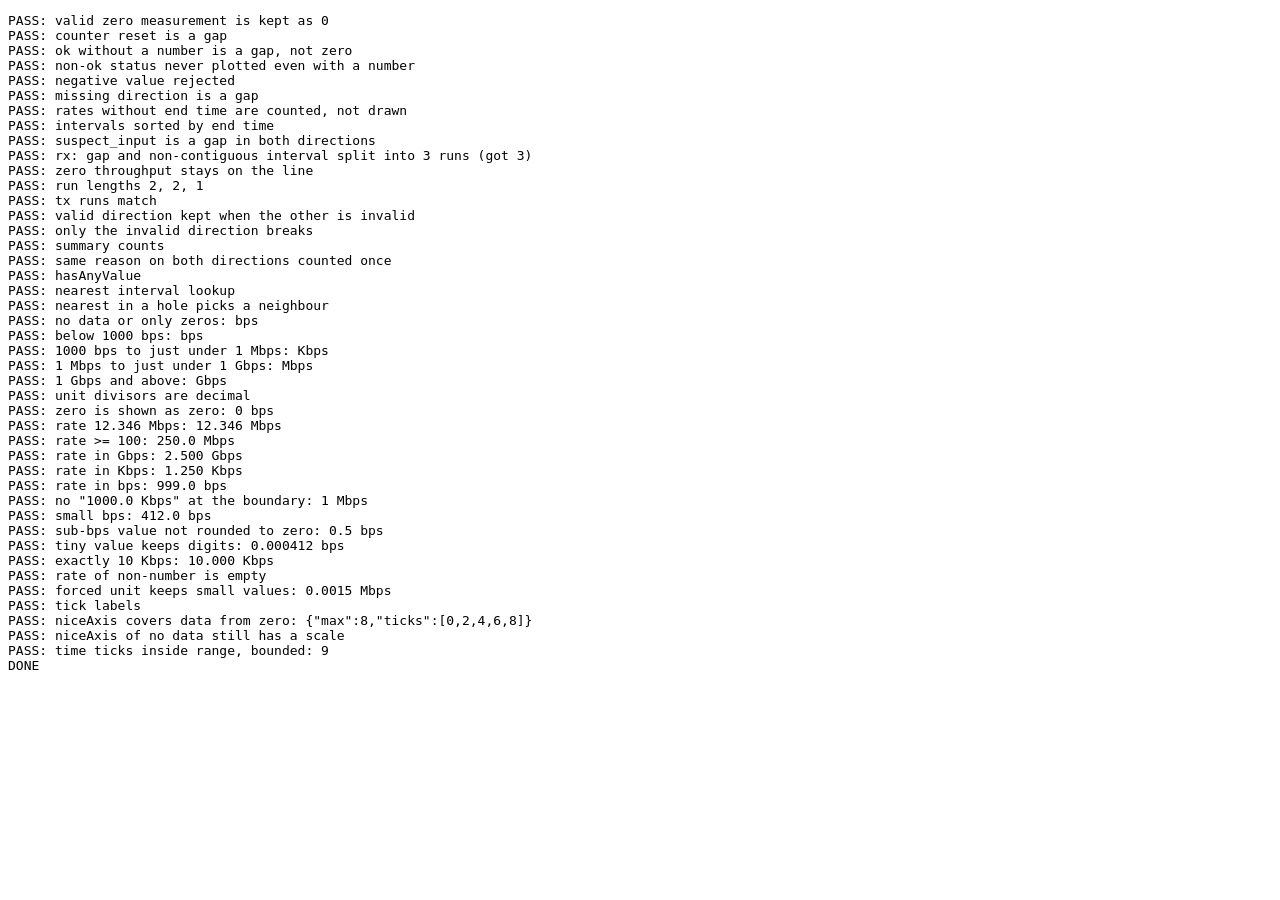
<file: apps/sdwan_analyzer/tests/ui/js_checks.html>
<!DOCTYPE html>
<html><head><meta charset="utf-8"><title>js checks</title></head>
<body><pre id="out">RUNNING</pre>
<script src="../../static/js/analyzer/format.js"></script>
<script src="../../static/js/analyzer/series.js"></script>
<script>
(function () {
    var lines = [];
    function check(cond, msg) { lines.push((cond ? 'PASS: ' : 'FAIL: ') + msg); }
    var S = window.SdwanSeries, F = window.SdwanFormat;
    function rate(s, e, rx, tx, status, rxSt, txSt) {
        return {start_ts: s, end_ts: e, interval_s: e - s, status: status || 'ok', reduced_precision: false,
                rx: {status: rxSt || 'ok', bits_per_s: rx}, tx: {status: txSt || 'ok', bits_per_s: tx}};
    }

    // direction: zero is valid, non-ok never becomes a value
    check(S.direction({status: 'ok', bits_per_s: 0}).value === 0, 'valid zero measurement is kept as 0');
    check(S.direction({status: 'counter_decrease', bits_per_s: null}).value === null, 'counter reset is a gap');
    check(S.direction({status: 'ok', bits_per_s: null}).value === null, 'ok without a number is a gap, not zero');
    check(S.direction({status: 'gap_exceeded', bits_per_s: 5}).value === null, 'non-ok status never plotted even with a number');
    check(S.direction({status: 'ok', bits_per_s: -1}).value === null, 'negative value rejected');
    check(S.direction(null).value === null, 'missing direction is a gap');

    // buildIntervals
    var b = S.buildIntervals([
        rate(20, 30, 2, 2), rate(0, 10, 1, 1), {start_ts: null, end_ts: null, status: 'invalid_time'},
        rate(10, 20, 5, 5, 'suspect_input')]);
    check(b.intervals.length === 3 && b.unplaced === 1, 'rates without end time are counted, not drawn');
    check(b.intervals[0].end === 10 && b.intervals[2].end === 30, 'intervals sorted by end time');
    check(b.intervals[1].rx === null && b.intervals[1].tx === null && b.intervals[1].rxStatus === 'suspect_input',
          'suspect_input is a gap in both directions');

    // runs: gaps break the line; zero stays in the line; non-contiguous intervals break
    var iv = S.buildIntervals([
        rate(0, 10, 1, 4), rate(10, 20, 0, 0), rate(20, 30, null, null, 'counter_decrease', 'counter_decrease', 'counter_decrease'),
        rate(30, 40, 3, 6), rate(40, 50, 3, 6), rate(60, 70, 7, 8)]).intervals;
    var rr = S.runs(iv, 'rx');
    check(rr.length === 3, 'rx: gap and non-contiguous interval split into 3 runs (got ' + rr.length + ')');
    check(rr[0].length === 2 && rr[0][1].v === 0, 'zero throughput stays on the line');
    check(rr[1].length === 2 && rr[2].length === 1, 'run lengths 2, 2, 1');
    check(S.runs(iv, 'tx').length === 3, 'tx runs match');

    // one direction invalid only
    var half = S.buildIntervals([rate(0, 10, 1, null, 'counter_decrease', 'ok', 'counter_decrease'),
                                 rate(10, 20, 2, 2)]).intervals;
    check(half[0].rx === 1 && half[0].tx === null, 'valid direction kept when the other is invalid');
    check(S.runs(half, 'rx').length === 1 && S.runs(half, 'tx').length === 1, 'only the invalid direction breaks');

    // summarize
    var sm = S.summarize(iv);
    check(sm.total === 6 && sm.bothValid === 5 && sm.anyGap === 1, 'summary counts');
    check(sm.reasons.counter_decrease === 1, 'same reason on both directions counted once');
    check(S.hasAnyValue(iv) === true && S.hasAnyValue(S.buildIntervals([rate(0, 1, null, null, 'missing_value', 'missing_value', 'missing_value')]).intervals) === false,
          'hasAnyValue');

    // nearest
    check(S.nearest(iv, 5) === 0 && S.nearest(iv, 15) === 1 && S.nearest(iv, 100) === 5 && S.nearest([], 1) === -1,
          'nearest interval lookup');
    check(S.nearest(iv, 55) === 4 || S.nearest(iv, 55) === 5, 'nearest in a hole picks a neighbour');

    // formatting
    // units: thresholds are decimal and inclusive at the lower bound
    var U = function (v) { return F.pickUnit(v).name; };
    check(U(0) === 'bps' && U(null) === 'bps' && U(NaN) === 'bps', 'no data or only zeros: bps');
    check(U(0.5) === 'bps' && U(999.999) === 'bps', 'below 1000 bps: bps');
    check(U(1000) === 'Kbps' && U(999999) === 'Kbps', '1000 bps to just under 1 Mbps: Kbps');
    check(U(1e6) === 'Mbps' && U(999999999) === 'Mbps', '1 Mbps to just under 1 Gbps: Mbps');
    check(U(1e9) === 'Gbps' && U(2.5e12) === 'Gbps', '1 Gbps and above: Gbps');
    check(F.pickUnit(1e6).div === 1e6 && F.pickUnit(1000).div === 1000 && F.pickUnit(5).div === 1, 'unit divisors are decimal');

    // conversions (auto unit per value)
    check(F.rate(0) === '0 bps', 'zero is shown as zero: ' + F.rate(0));
    check(F.rate(12345678) === '12.346 Mbps', 'rate 12.346 Mbps: ' + F.rate(12345678));
    check(F.rate(250040000) === '250.0 Mbps', 'rate >= 100: ' + F.rate(250040000));
    check(F.rate(2.5e9) === '2.500 Gbps', 'rate in Gbps: ' + F.rate(2.5e9));
    check(F.rate(1250) === '1.250 Kbps', 'rate in Kbps: ' + F.rate(1250));
    check(F.rate(999) === '999.0 bps' || F.rate(999) === '999 bps', 'rate in bps: ' + F.rate(999));
    check(F.rate(999999.9) === '1 Mbps', 'no "1000.0 Kbps" at the boundary: ' + F.rate(999999.9));
    // small non-zero values keep their precision and are never shown as 0
    check(F.rate(412) === '412.0 bps', 'small bps: ' + F.rate(412));
    check(F.rate(0.5) === '0.5 bps', 'sub-bps value not rounded to zero: ' + F.rate(0.5));
    check(F.rate(0.000412) !== '0 bps' && F.rate(0.000412).indexOf('0.000412') === 0, 'tiny value keeps digits: ' + F.rate(0.000412));
    check(F.rate(10000) === '10.000 Kbps', 'exactly 10 Kbps: ' + F.rate(10000));
    check(F.rate(null) === '' && F.rate('x') === '', 'rate of non-number is empty');
    // forced unit (axis): same unit for any value
    check(F.rate(1500, F.pickUnit(5e6)) === '0.0015 Mbps', 'forced unit keeps small values: ' + F.rate(1500, F.pickUnit(5e6)));
    check(F.tick(0) === '0' && F.tick(2.5) === '2.5' && F.tick(0.25) === '0.25' && F.tick(150) === '150', 'tick labels');

    var ax = F.niceAxis(7.3, 4);
    check(ax.max >= 7.3 && ax.ticks[0] === 0, 'niceAxis covers data from zero: ' + JSON.stringify(ax));
    check(F.niceAxis(0, 4).max > 0, 'niceAxis of no data still has a scale');
    var tk = F.timeTicks(1790380800, 1790380800 + 86400, 8);
    check(tk.ticks.length >= 2 && tk.ticks.length <= 9 &&
          tk.ticks[0] >= 1790380800 && tk.ticks[tk.ticks.length - 1] <= 1790380800 + 86400, 'time ticks inside range, bounded: ' + tk.ticks.length);

    document.getElementById('out').textContent = lines.join('\n') + '\nDONE';
}());
</script></body></html>
</file>
